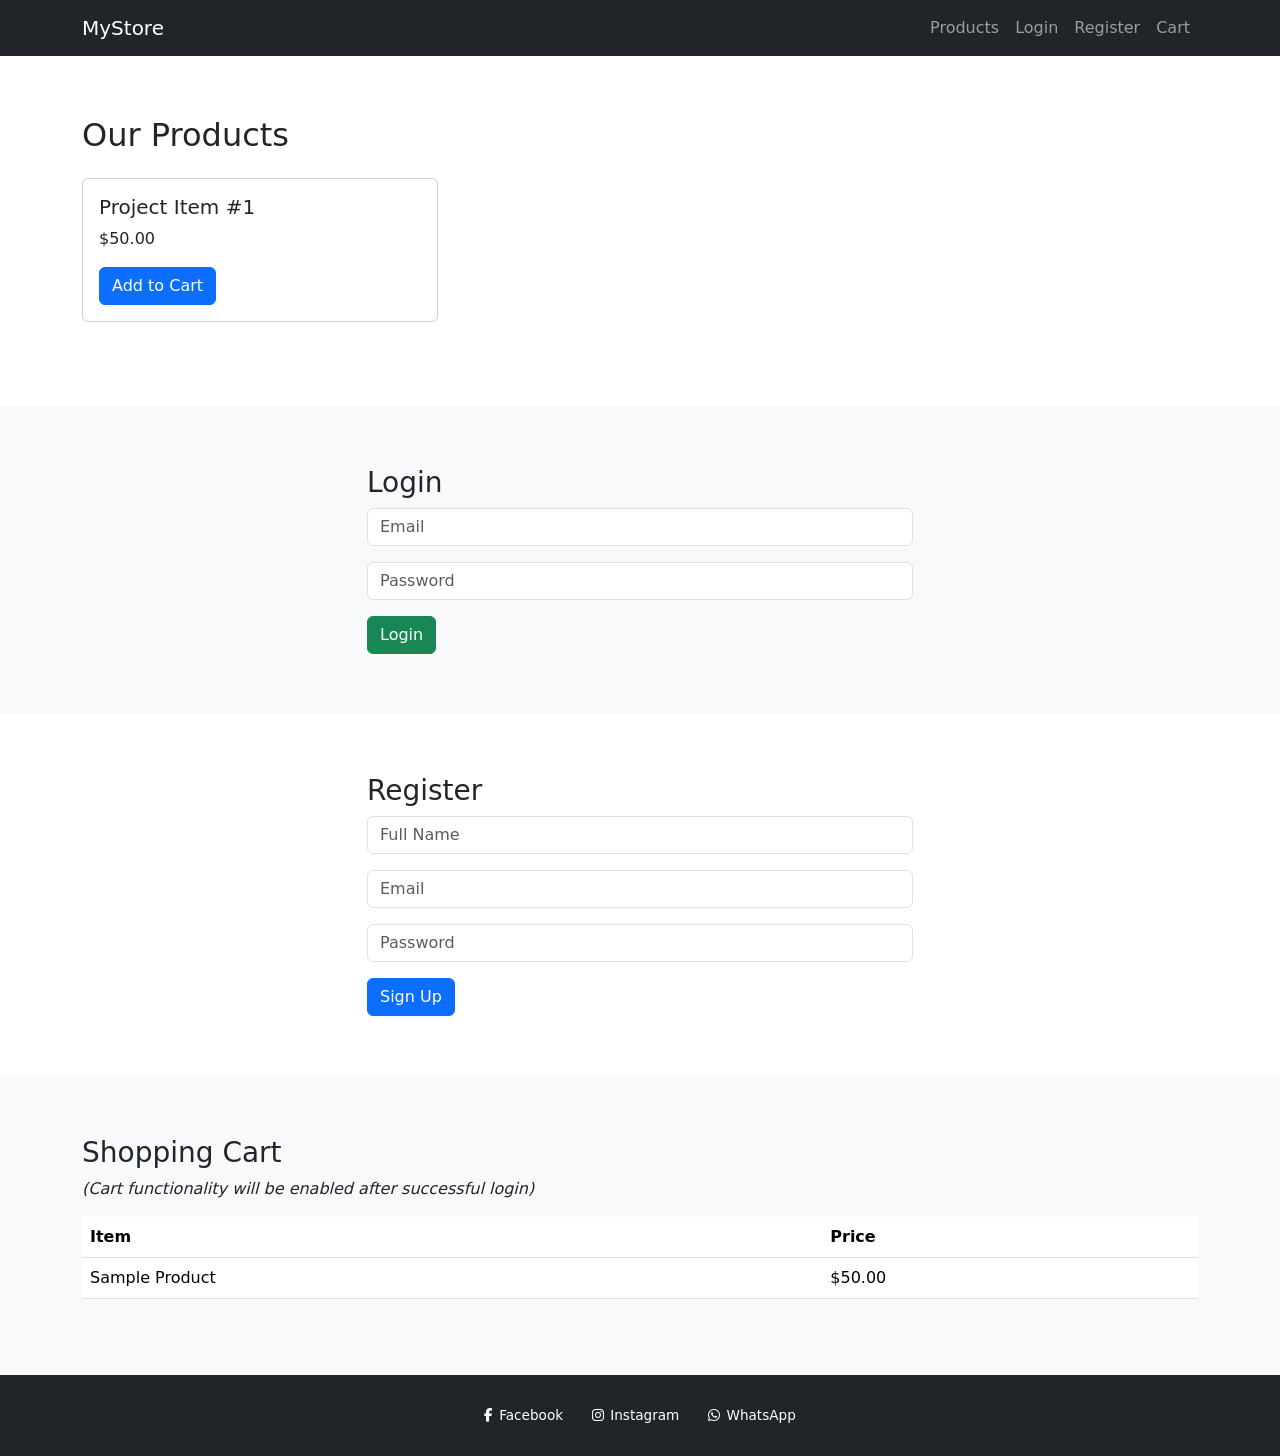
<file: e-commerce.html>
<!DOCTYPE html>
<html lang="en">
<head>
    <meta charset="UTF-8">
    <meta name="viewport" content="width=device-width, initial-scale=1.0">
    <title>My Portfolio E-Commerce</title>
    <link href="https://cdn.jsdelivr.net/npm/bootstrap@5.3.3/dist/css/bootstrap.min.css" rel="stylesheet">
    <link rel="stylesheet" href="https://cdnjs.cloudflare.com/ajax/libs/font-awesome/6.5.1/css/all.min.css">
    <style>
        .section { padding: 60px 0; }
        .social-icon-btn { padding: 6px 12px; font-size: 0.85rem; text-decoration: none; display: inline-flex; align-items: center; gap: 6px; }
    </style>
</head>
<body>

<nav class="navbar navbar-expand-lg navbar-dark bg-dark sticky-top">
    <div class="container">
        <a class="navbar-brand" href="#home">MyStore</a>
        <div class="navbar-nav">
            <a class="nav-link" href="#products">Products</a>
            <a class="nav-link" href="#login">Login</a>
            <a class="nav-link" href="#register">Register</a>
            <a class="nav-link" href="#cart">Cart</a>
        </div>
    </div>
</nav>

<section id="products" class="section">
    <div class="container">
        <h2 class="mb-4">Our Products</h2>
        <div class="row">
            <div class="col-md-4">
                <div class="card mb-4">
                    <div class="card-body">
                        <h5 class="card-title">Project Item #1</h5>
                        <p class="card-text">$50.00</p>
                        <button class="btn btn-primary">Add to Cart</button>
                    </div>
                </div>
            </div>
        </div>
    </div>
</section>

<section id="login" class="section bg-light">
    <div class="container">
        <div class="row justify-content-center">
            <div class="col-md-6">
                <h3>Login</h3>
                <form>
                    <div class="mb-3"><input type="email" class="form-control" placeholder="Email"></div>
                    <div class="mb-3"><input type="password" class="form-control" placeholder="Password"></div>
                    <button type="submit" class="btn btn-success">Login</button>
                </form>
            </div>
        </div>
    </div>
</section>

<section id="register" class="section">
    <div class="container">
        <div class="row justify-content-center">
            <div class="col-md-6">
                <h3>Register</h3>
                <form>
                    <div class="mb-3"><input type="text" class="form-control" placeholder="Full Name"></div>
                    <div class="mb-3"><input type="email" class="form-control" placeholder="Email"></div>
                    <div class="mb-3"><input type="password" class="form-control" placeholder="Password"></div>
                    <button type="submit" class="btn btn-primary">Sign Up</button>
                </form>
            </div>
        </div>
    </div>
</section>

<section id="cart" class="section bg-light">
    <div class="container">
        <h3>Shopping Cart</h3>
        <p><em>(Cart functionality will be enabled after successful login)</em></p>
        <table class="table">
            <thead><tr><th>Item</th><th>Price</th></tr></thead>
            <tbody><tr><td>Sample Product</td><td>$50.00</td></tr></tbody>
        </table>
    </div>
</section>

<footer class="bg-dark text-white py-4">
    <div class="container text-center">
        <div class="social-icons-modern">
            <a href="#" class="social-icon-btn text-white"><i class="fab fa-facebook-f"></i> <span>Facebook</span></a>
            <a href="#" class="social-icon-btn text-white"><i class="fab fa-instagram"></i> <span>Instagram</span></a>
            <a href="#" class="social-icon-btn text-white"><i class="fab fa-whatsapp"></i> <span>WhatsApp</span></a>
        </div>
    </div>
</footer>

<script src="https://cdn.jsdelivr.net/npm/bootstrap@5.3.3/dist/js/bootstrap.bundle.min.js"></script>
</body>
</html>
</file>
